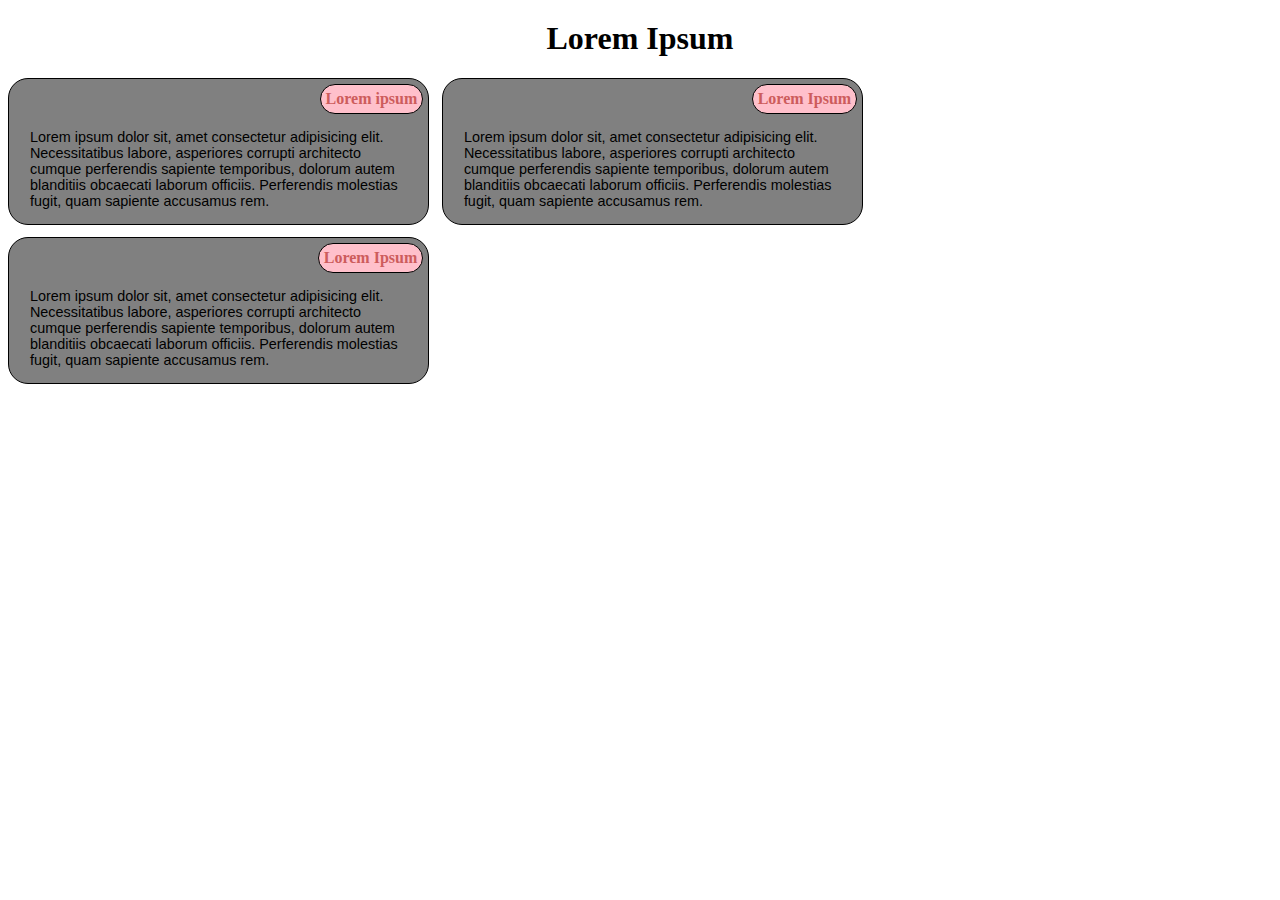
<file: module2-solution/index.html>
<!DOCTYPE html>
<html lang="en">
    <head>
    <!--Module 2 Assignment Bruno Alliani Coursera-->
        <meta charset="UTF-8">
        <meta name="viewport" content="width=device-width, initial-scale=1.0">
        <link rel="stylesheet" href="css/styles.css">
        <title>Lorem Ipsum</title>
    </head>

    <body>
        <h1>Lorem Ipsum</h1>
        <div class="row">
            <section class="col-lg-4 col-md-6 col-sm-12 ">
                <h2 class="titleMenuBox">Lorem ipsum</h2>
                <p>Lorem ipsum dolor sit, amet consectetur adipisicing elit. Necessitatibus labore, asperiores 
                    corrupti architecto cumque perferendis sapiente temporibus, dolorum autem blanditiis obcaecati 
                    laborum officiis. Perferendis molestias fugit, quam sapiente accusamus rem.</p>
            </section>

            <section class="col-lg-4 col-md-6 col-sm-12 ">
                <h2 class="titleMenuBox">Lorem Ipsum</h2>
                <p>Lorem ipsum dolor sit, amet consectetur adipisicing elit. Necessitatibus labore, asperiores 
                    corrupti architecto cumque perferendis sapiente temporibus, dolorum autem blanditiis obcaecati 
                    laborum officiis. Perferendis molestias fugit, quam sapiente accusamus rem.</p>
            </section>
            <section class="col-lg-4 col-md-12 col-sm-12 ">
                <h2 class="titleMenuBox">Lorem Ipsum</h2>
                <p>Lorem ipsum dolor sit, amet consectetur adipisicing elit. Necessitatibus labore, asperiores 
                    corrupti architecto cumque perferendis sapiente temporibus, dolorum autem blanditiis obcaecati 
                    laborum officiis. Perferendis molestias fugit, quam sapiente accusamus rem.</p>
            </section>
        </div>






    </body>
</file>
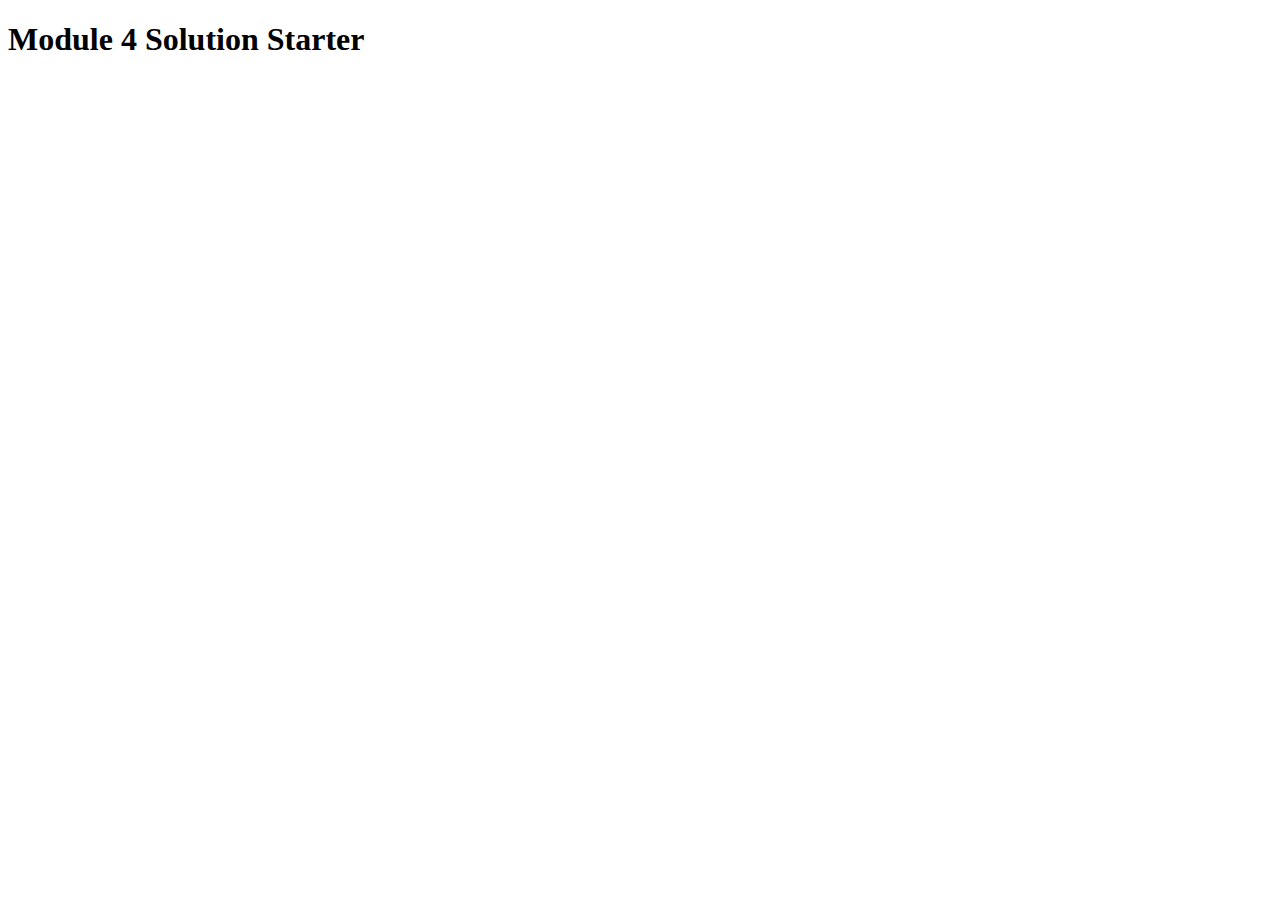
<file: module4-solution/index.html>
<!DOCTYPE html>
<html>
<head>
  <meta charset="utf-8">
  <title>Module 4 Solution Starter</title>
  <script>
    var names = []; // DO NOT REMOVE
  </script>
  <script src="SpeakHello.js"></script>
  <script src="SpeakGoodBye.js"></script>
  <script src="script.js"></script>
</head>
<body>
  <h1>Module 4 Solution Starter</h1>
</body>
</html>
</file>
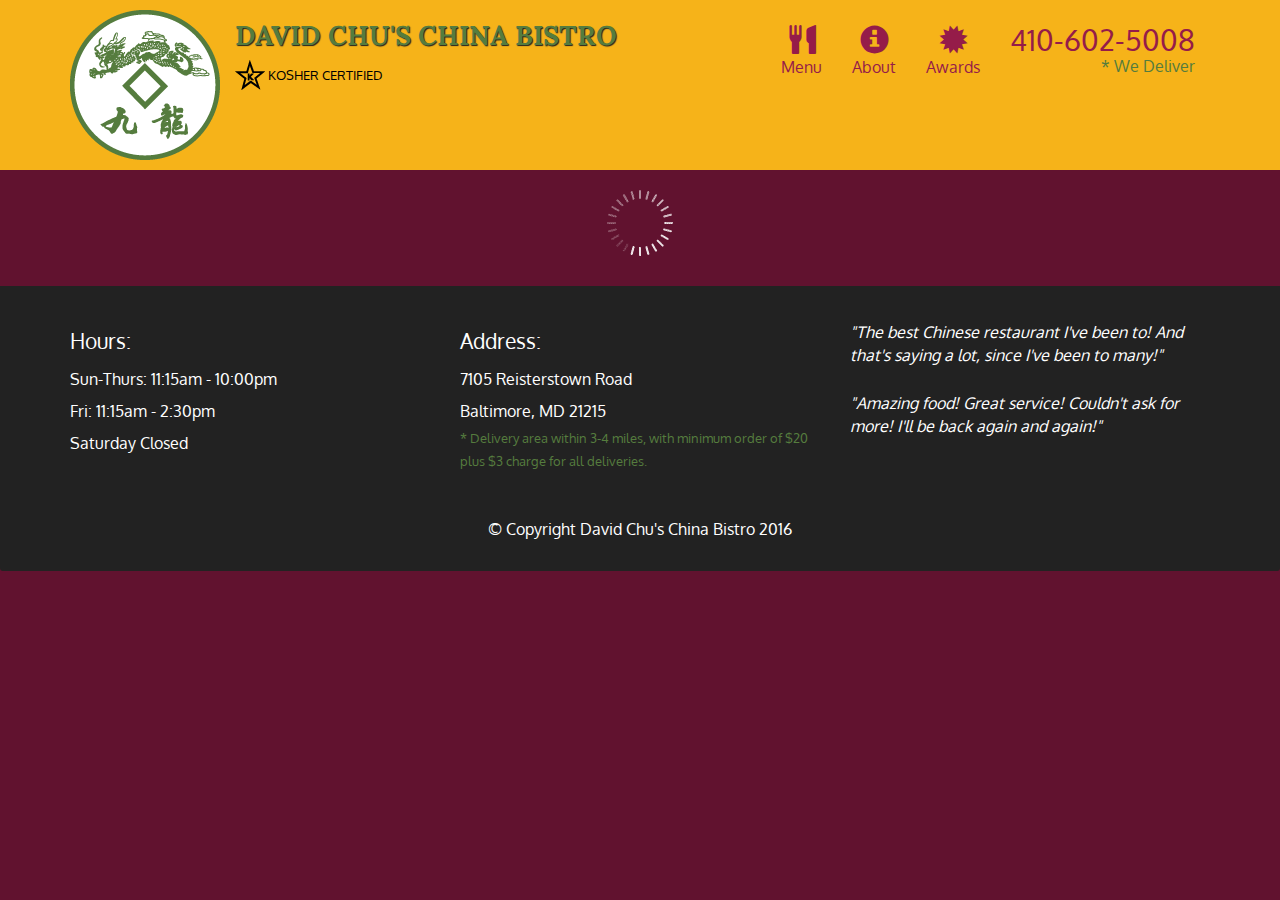
<file: module5-solution/index.html>
<!doctype html>
<html lang="en">
  <head>
    <meta charset="utf-8">
    <meta http-equiv="X-UA-Compatible" content="IE=edge">
    <meta name="viewport" content="width=device-width, initial-scale=1">
    <title>David Chu's China Bistro</title>
    <link rel="stylesheet" href="css/bootstrap.min.css">
    <link rel="stylesheet" href="css/styles.css">
    <link href='https://fonts.googleapis.com/css?family=Oxygen:400,300,700' rel='stylesheet' type='text/css'>
    <link href='https://fonts.googleapis.com/css?family=Lora' rel='stylesheet' type='text/css'>
  </head>
<body>
  <header>
    <nav id="header-nav" class="navbar navbar-default">
      <div class="container">
        <div class="navbar-header">
          <a href="index.html" class="pull-left visible-md visible-lg">
            <div id="logo-img" alt="Logo image"></div>
          </a>

          <div class="navbar-brand">
            <a href="index.html"><h1>David Chu's China Bistro</h1></a>
            <p>
              <img src="images/star-k-logo.png" alt="Kosher certification">
              <span>Kosher Certified</span>
            </p>
          </div>

          <button id="navbarToggle" type="button" class="navbar-toggle collapsed" data-toggle="collapse" data-target="#collapsable-nav" aria-expanded="false">
            <span class="sr-only">Toggle navigation</span>
            <span class="icon-bar"></span>
            <span class="icon-bar"></span>
            <span class="icon-bar"></span>
          </button>
        </div>
        
        <div id="collapsable-nav" class="collapse navbar-collapse">
           <ul id="nav-list" class="nav navbar-nav navbar-right">
            <li id="navHomeButton" class="visible-xs active">
              <a href="index.html">
                <span class="glyphicon glyphicon-home"></span> Home</a>
            </li>
            <li id="navMenuButton">
              <a href="#" onclick="$dc.loadMenuCategories();">
                <span class="glyphicon glyphicon-cutlery"></span><br class="hidden-xs"> Menu</a>
            </li>
            <li>
              <a href="#">
                <span class="glyphicon glyphicon-info-sign"></span><br class="hidden-xs"> About</a>
            </li>
            <li>
              <a href="#">
                <span class="glyphicon glyphicon-certificate"></span><br class="hidden-xs"> Awards</a>
            </li>
            <li id="phone" class="hidden-xs">
              <a href="tel:410-602-5008">
                <span>410-602-5008</span></a><div>* We Deliver</div>
            </li>
          </ul><!-- #nav-list -->
        </div><!-- .collapse .navbar-collapse -->
      </div><!-- .container -->
    </nav><!-- #header-nav -->
  </header>

  <div id="call-btn" class="visible-xs">
    <a class="btn" href="tel:410-602-5008">
    <span class="glyphicon glyphicon-earphone"></span>
    410-602-5008
    </a>
  </div>
  <div id="xs-deliver" class="text-center visible-xs">* We Deliver</div>

  <div id="main-content" class="container"></div>

  <footer class="panel-footer">
    <div class="container">
      <div class="row">
        <section id="hours" class="col-sm-4">
          <span>Hours:</span><br>
          Sun-Thurs: 11:15am - 10:00pm<br>
          Fri: 11:15am - 2:30pm<br>
          Saturday Closed
          <hr class="visible-xs">
        </section>
        <section id="address" class="col-sm-4">
          <span>Address:</span><br>
          7105 Reisterstown Road<br>
          Baltimore, MD 21215
          <p>* Delivery area within 3-4 miles, with minimum order of $20 plus $3 charge for all deliveries.</p>
          <hr class="visible-xs">
        </section>
        <section id="testimonials" class="col-sm-4">
          <p>"The best Chinese restaurant I've been to! And that's saying a lot, since I've been to many!"</p>
          <p>"Amazing food! Great service! Couldn't ask for more! I'll be back again and again!"</p>
        </section>
      </div>
      <div class="text-center">&copy; Copyright David Chu's China Bistro 2016</div>
    </div>
  </footer>

  <!-- jQuery (Bootstrap JS plugins depend on it) -->
  <script src="js/jquery-2.1.4.min.js"></script>
  <script src="js/bootstrap.min.js"></script>
  <script src="js/ajax-utils.js"></script>
  <script src="js/script.js"></script>
</body>
</html>
</file>
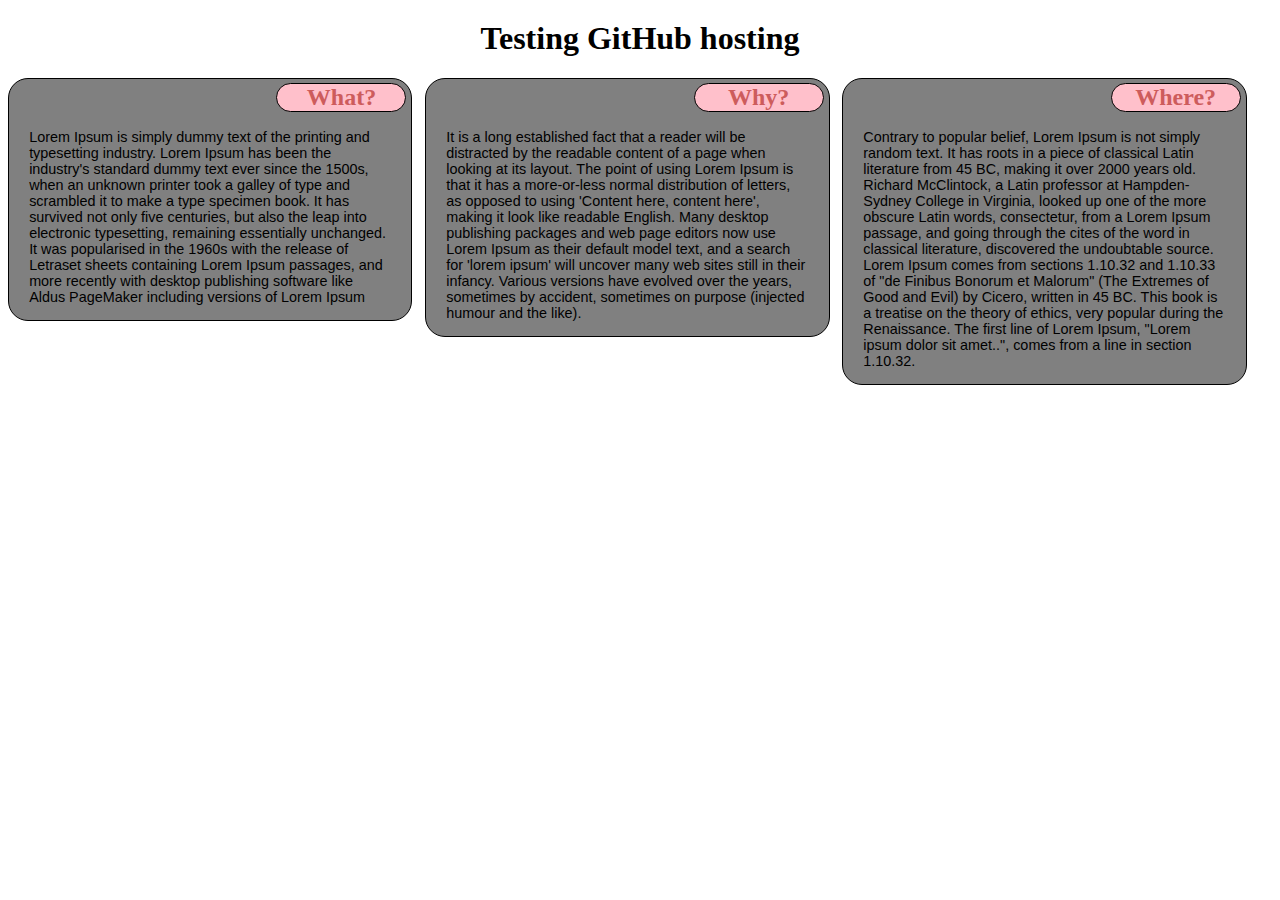
<file: site/index.html>
<!DOCTYPE html>
<html lang="en">
    <head>
        <meta charset="UTF-8">
        <meta name="viewport" content="width=device-width, initial-scale=1.0">
        <title>TESTING GitHub hosting</title>
    <style>

    *{
        box-sizing: border-box;
    }

    h1
    {
        margin-top: 20px;
        text-align: center;
    }

    p
    {
        width: 90%;
        margin-right: auto;
        margin-left: auto;
        font-family: Helvetica;
        color: black;
        font-size: 90%;
        margin-top: 50px;
        
    }


    .titleMenuBox
    {
        position: absolute;
        right: 5px;
        top: 0px;
        width: 130px;
        height: auto;
        margin-top: 1%;
        border: 1px solid black;
        border-radius: 20px;
        background-color: pink;
        text-align: center;
    }

    #Meat{
        color: indianred;
        text-align: center;
    }

    /* Simple Responsive Framework. */
    .row
    {
        width: 100%;
    }

    /********** desktop-class devices only **********/
    @media (min-width: 992px)
    {
        .col-lg-1, .col-lg-2, .col-lg-3, .col-lg-4, .col-lg-5, .col-lg-6, .col-lg-7,
        .col-lg-8, .col-lg-9, .col-lg-10, .col-lg-11, .col-lg-12
        {
            position: relative;
            float: left;
            border: 1px solid black;
            border-radius: 20px;
            background-color: gray;
            overflow: hidden;
            height: content;
            margin-right: 1%;
            margin-bottom: 1%;
            
        }
        .col-lg-1
        {
            width: 8.33%;
        }

        .col-lg-2
        {
            width: 16.66%;
        }

        .col-lg-3
        {
            width: 25%;
        }

        .col-lg-4
        {
            /* width: 33.33%; */
            width: 32%;
        }

        .col-lg-5
        {
            width: 41.66%;
        }

        .col-lg-6
        {
            width: 50%;
        }

        .col-lg-7
        {
            width: 58.33%;
        }

        .col-lg-8
        {
            width: 66.66%;
        }

        .col-lg-9
        {
            width: 74.99%;
        }

        .col-lg-10
        {
            width: 83.33%;
        }

        .col-lg-11
        {
            width: 91.66%;
        }

        .col-lg-12
        {
            width: 100%;
        }

    }

    /********** tablet-class devices only **********/
    @media (min-width: 768px) and (max-width: 991px)
    {
        .col-md-1, .col-md-2, .col-md-3, .col-md-4, .col-md-5, .col-md-6,
        .col-md-7, .col-md-8, .col-md-9, .col-md-10, .col-md-11, .col-md-12

        {
            position: relative;
            float: left;
            border: 1px solid black;
            border-radius: 20px;
            background-color: gray;
            overflow: hidden;
            height: content;
            margin-right: 1%;
            margin-bottom: 1%;
            }


        .col-md-1
        {
            width: 8.33%;
        }

        .col-md-2
        {
            width: 16.66%;
        }

        .col-md-3
        {
            width: 25%;
        }

        .col-md-4
        {
            width: 33.33%;
        }

        .col-md-5
        {
            width: 41.66%;
        }

        .col-md-6
        {
            /* width: 50%; */
            width: 49%;
        }

        .col-md-7
        {
            width: 58.33%;
        }

        .col-md-8
        {
            width: 66.66%;
        }

        .col-md-9
        {
            width: 74.99%;
        }

        .col-md-10
        {
            width: 83.33%;
        }

        .col-md-11
        {
            width: 91.66%;
        }

        .col-md-12
        {
            width: 100%;
        }
    }

    /********** mobile-class devices only **********/
    @media (max-width: 767px)
    {
        .col-sm-1, .col-sm-2, .col-sm-3, .col-sm-4, .col-sm-5, .col-sm-6,
        .col-sm-7, .col-sm-8, .col-sm-9, .col-sm-10, .col-sm-11, .col-sm-12

        {
            position: relative;
            float: left;
            border: 1px solid black;
            border-radius: 20px;
            background-color: gray;
            overflow: hidden;
            height: content;
            margin-right: 1%;
            margin-bottom: 1%;
        }

        .col-sm-1
        {
            width: 8.33%;
        }

        .col-sm-2
        {
            width: 16.66%;
        }

        .col-sm-3
        {
            width: 25%;
        }

        .col-sm-4
        {
            width: 33.33%;
        }

        .col-sm-5
        {
            width: 41.66%;
        }

        .col-sm-6
        {
            width: 50%;
        }

        .col-sm-7
        {
            width: 58.33%;
        }

        .col-sm-8
        {
            width: 66.66%;
        }

        .col-sm-9
        {
            width: 74.99%;
        }

        .col-sm-10
        {
            width: 83.33%;
        }

        .col-sm-11
        {
            width: 91.66%;
        }

        .col-sm-12
        {
            width: 100%;
        }
    }

    </style>
    </head>

    <body>
        <h1>Testing GitHub hosting</h1>
        <div class="row">
            <section class="col-lg-4 col-md-6 col-sm-12 ">
                <h2 class="titleMenuBox"  id= "Meat">What?</h2>
                <p>Lorem Ipsum is simply dummy text of the printing and typesetting industry. Lorem Ipsum has been the industry's 
                    standard dummy text ever since the 1500s, when an unknown printer took a galley of type and scrambled it to make a type specimen book. 
                    It has survived not only five centuries, but also the leap into electronic typesetting, remaining essentially unchanged. 
                    It was popularised in the 1960s with the release of Letraset sheets containing Lorem Ipsum passages, 
                    and more recently with desktop publishing software like Aldus PageMaker including versions of Lorem Ipsum</p>
            </section>

            <section class="col-lg-4 col-md-6 col-sm-12 ">
                <h2 class="titleMenuBox"  id= "Meat">Why?</h2>
                <p>It is a long established fact that a reader will be distracted by the readable content of a page when looking at its layout. 
                    The point of using Lorem Ipsum is that it has a more-or-less normal distribution of letters, as opposed to 
                    using 'Content here, content here', making it look like readable English. Many desktop publishing packages and web page editors
                    now use Lorem Ipsum as their default model text, and a search for 'lorem ipsum' will uncover many web sites still in their infancy. 
                    Various versions have evolved over the years, sometimes by accident, sometimes on purpose (injected humour and the like).</p>
            </section>
            <section class="col-lg-4 col-md-12 col-sm-12 ">
                <h2 class="titleMenuBox" id= "Meat">Where?</h2>
                <p>Contrary to popular belief, Lorem Ipsum is not simply random text. It has roots in a piece of classical Latin literature from 45 BC,
                    making it over 2000 years old. Richard McClintock, a Latin professor at Hampden-Sydney College in Virginia, looked up one of the more 
                    obscure Latin words, consectetur, from a Lorem Ipsum passage, and going through the cites of the word in 
                    classical literature, discovered the undoubtable source. 
                    Lorem Ipsum comes from sections 1.10.32 and 1.10.33 of "de Finibus Bonorum et Malorum" (The Extremes of Good and Evil) by Cicero, written in 45 BC. 
                    This book is a treatise on the theory of ethics, very popular during the Renaissance. The first line of Lorem Ipsum, "Lorem ipsum dolor sit amet..", 
                    comes from a line in section 1.10.32.
            </section>
        </div>






    </body>
</file>
<file: module2-solution/css/styles.css>
/*Module 2 Assignment Bruno Alliani Coursera*/
    
    
*{
    box-sizing: border-box;
}

h1
{
    margin-top: 20px;
    text-align: center;
}

p
{
    width: 90%;
    margin-right: auto;
    margin-left: auto;
    font-family: Helvetica;
    color: black;
    font-size: 90%;
    margin-top: 30px;
    
}

h2 {
    color: indianred;
    font-size: 1em;
}


.titleMenuBox
{
    position: absolute;
    right: 5px;
    top: 0px;
    width: auto;
    height: auto;
    margin-top: 1%;
    border: 1px solid black;
    border-radius: 20px;
    background-color: pink;
    text-align: center;
    padding: 5px;
}


/* Simple Responsive Framework. */
.row
{
    width: 100%;
}

/********** desktop-class devices only **********/
@media (min-width: 992px)
{
    .col-lg-1, .col-lg-2, .col-lg-3, .col-lg-4, .col-lg-5, .col-lg-6, .col-lg-7,
    .col-lg-8, .col-lg-9, .col-lg-10, .col-lg-11, .col-lg-12
    {
        position: relative;
        float: left;
        border: 1px solid black;
        border-radius: 20px;
        background-color: gray;
        overflow: hidden;
        height: content;
        padding-top: 20px;
        margin-right: 1%;
        margin-bottom: 1%;
        
    }
    .col-lg-1
    {
        width: 8.33%;
    }

    .col-lg-2
    {
        width: 16.66%;
    }

    .col-lg-3
    {
        width: 25%;
    }

    .col-lg-4
    {
        width: 33.33%;
    }

    .col-lg-5
    {
        width: 41.66%;
    }

    .col-lg-6
    {
        width: 50%;
    }

    .col-lg-7
    {
        width: 58.33%;
    }

    .col-lg-8
    {
        width: 66.66%;
    }

    .col-lg-9
    {
        width: 74.99%;
    }

    .col-lg-10
    {
        width: 83.33%;
    }

    .col-lg-11
    {
        width: 91.66%;
    }

    .col-lg-12
    {
        width: 100%;
    }

}

/********** tablet-class devices only **********/
@media (min-width: 768px) and (max-width: 991px)
{
    .col-md-1, .col-md-2, .col-md-3, .col-md-4, .col-md-5, .col-md-6,
    .col-md-7, .col-md-8, .col-md-9, .col-md-10, .col-md-11, .col-md-12

    {
        position: relative;
        float: left;
        border: 1px solid black;
        border-radius: 20px;
        background-color: gray;
        overflow: hidden;
        height: content;
        padding-top: 22px;
        margin-right: 1%;
        margin-bottom: 1%;
        }


    .col-md-1
    {
        width: 8.33%;
    }

    .col-md-2
    {
        width: 16.66%;
    }

    .col-md-3
    {
        width: 25%;
    }

    .col-md-4
    {
        width: 33.33%;
    }

    .col-md-5
    {
        width: 41.66%;
    }

    .col-md-6
    {
        width: 50%;
    }

    .col-md-7
    {
        width: 58.33%;
    }

    .col-md-8
    {
        width: 66.66%;
    }

    .col-md-9
    {
        width: 74.99%;
    }

    .col-md-10
    {
        width: 83.33%;
    }

    .col-md-11
    {
        width: 91.66%;
    }

    .col-md-12
    {
        width: 100%;
    }
}

/********** mobile-class devices only **********/
@media (max-width: 767px)
{
    .col-sm-1, .col-sm-2, .col-sm-3, .col-sm-4, .col-sm-5, .col-sm-6,
    .col-sm-7, .col-sm-8, .col-sm-9, .col-sm-10, .col-sm-11, .col-sm-12

    {
        position: relative;
        float: left;
        border: 1px solid black;
        border-radius: 20px;
        background-color: gray;
        overflow: hidden;
        height: content;
        padding-top: 20px;
        margin-right: 1%;
        margin-bottom: 1%;
    }

    .col-sm-1
    {
        width: 8.33%;
    }

    .col-sm-2
    {
        width: 16.66%;
    }

    .col-sm-3
    {
        width: 25%;
    }

    .col-sm-4
    {
        width: 33.33%;
    }

    .col-sm-5
    {
        width: 41.66%;
    }

    .col-sm-6
    {
        width: 50%;
    }

    .col-sm-7
    {
        width: 58.33%;
    }

    .col-sm-8
    {
        width: 66.66%;
    }

    .col-sm-9
    {
        width: 74.99%;
    }

    .col-sm-10
    {
        width: 83.33%;
    }

    .col-sm-11
    {
        width: 91.66%;
    }

    .col-sm-12
    {
        width: 100%;
    }
}
</file>
<file: module5-solution/css/styles.css>
body {
  font-size: 16px;
  color: #fff;
  background-color: #61122f;
  font-family: 'Oxygen', sans-serif;
}

/** HEADER **/
#header-nav {
  background-color: #f6b319;
  border-radius: 0;
  border: 0;
}

#logo-img {
  background: url('../images/restaurant-logo_large.png') no-repeat;
  width: 150px;
  height: 150px;
  margin: 10px 15px 10px 0;
}

.navbar-brand {
  padding-top: 25px;
}
.navbar-brand h1 { /* Restaurant name */
  font-family: 'Lora', serif;
  color: #557c3e;
  font-size: 1.5em;
  text-transform: uppercase;
  font-weight: bold;
  text-shadow: 1px 1px 1px #222;
  margin-top: 0;
  margin-bottom: 0;
  line-height: .75;
}
.navbar-brand a:hover, .navbar-brand a:focus {
  text-decoration: none;
}
.navbar-brand p { /* Kosher cert */
  color: #000;
  text-transform: uppercase;
  font-size: .7em;
  margin-top: 15px;
}
.navbar-brand p span { /* Star-K */
  vertical-align: middle;
}

#nav-list {
  margin-top: 10px;
}
#nav-list a {
  color: #951C49;
  text-align: center;
}
#nav-list a:hover {
  background: #E7E7E7;
}
#nav-list a span {
  font-size: 1.8em;
}

#phone {
  margin-top: 5px;
}
#phone a { /* Phone number */
  text-align: right;
  padding-bottom: 0;
}
#phone div { /* We Deliver */
  color: #557c3e;
  text-align: right;
  padding-right: 15px;
}

.navbar-header button.navbar-toggle, .navbar-header .icon-bar {
  border: 1px solid #61122f;
}
.navbar-header button.navbar-toggle {
  clear: both;
  margin-top: -30px;
}
/* END HEADER */

/* FOOTER */
.panel-footer {
  margin-top: 30px;
  padding-top: 35px;
  padding-bottom: 30px;
  background-color: #222;
  border-top: 0;
}
.panel-footer div.row {
  margin-bottom: 35px;
}
#hours, #address {
  line-height: 2;
}
#hours > span, #address > span {
  font-size: 1.3em;
}
#address p {
  color: #557c3e;
  font-size: .8em;
  line-height: 1.8;
}
#testimonials {
  font-style: italic;
}
#testimonials p:nth-child(2) {
  margin-top: 25px;
}
/* END FOOTER */



/* HOME PAGE */
.container .jumbotron {
  box-shadow: 0 0 50px #3F0C1F;
  border: 2px solid #3F0C1F;
}

#menu-tile, #specials-tile, #map-tile {
  height: 250px;
  width: 100%;
  margin-bottom: 15px;
  position: relative;
  border: 2px solid #3F0C1F;
  overflow: hidden;
}
#menu-tile:hover, #specials-tile:hover, #map-tile:hover {
  box-shadow: 0 1px 5px 1px #cccccc;
}
#menu-tile {
  background: url('../images/menu-tile.jpg') no-repeat;
  background-position: center;
}
#specials-tile {
  background: url('../images/specials-tile.jpg') no-repeat;
  background-position: center;
}
#menu-tile span, #specials-tile span, #map-tile span {
  position: absolute;
  bottom: 0;
  right: 0;
  width: 100%;
  text-align: center;
  font-size: 1.6em;
  text-transform: uppercase;
  background-color: #000;
  color: #fff;
  opacity: .8;
}
/* END HOME PAGE */

/* MENU CATEGORIES PAGE */
.category-tile { 
  position: relative;
  border: 2px solid #3F0C1F;
  overflow: hidden;
  width: 200px;
  height: 200px;
  margin: 0 auto 15px;
}
.category-tile span {
  position: absolute;
  bottom: 0;
  right: 0;
  width: 100%;
  text-align: center;
  font-size: 1.2em;
  text-transform: uppercase;
  background-color: #000;
  color: #fff;
  opacity: .8;
}
.category-tile:hover {
  box-shadow: 0 1px 5px 1px #cccccc;
}

#menu-categories-title + div {
  margin-bottom: 50px;
}
/* END MENU CATEGORIES PAGE */

/* SINGLE CATEGORY PAGE */
.menu-item-tile {
  margin-bottom: 25px;
}
.menu-item-tile hr {
  width: 80%;
}
.menu-item-tile .menu-item-price {
  font-size: 1.1em;
  text-align: right;
  margin-top: -15px;
  margin-right: -15px;
}
.menu-item-tile .menu-item-price span {
  font-size: .6em;
}
.menu-item-photo {
  position: relative;
  border: 2px solid #3F0C1F; 
  overflow: hidden;
  padding: 0;
  margin-right: -15px;
  margin-left: auto;
  margin-bottom: 20px;
  max-width: 250px;
}
.menu-item-photo div {
  position: absolute;
  bottom: 0;
  right: 0;
  width: 80px;
  background-color: #557c3e;
  text-align: center;
}
.menu-item-description {
  padding-right: 30px;
}
h3.menu-item-title {
  margin: 0 0 10px;
}
.menu-item-details {
  font-size: .9em;
  font-style: italic;
}
/* END SINGLE CATEGORY PAGE */


/********** Large devices only **********/
@media (min-width: 1200px) {
  .container .jumbotron {
    background: url('../images/jumbotron_1200.jpg') no-repeat;
    height: 675px;
  }
}

/********** Medium devices only **********/
@media (min-width: 992px) and (max-width: 1199px) {
  /* Header */
  #logo-img {
    background: url('../images/restaurant-logo_medium.png') no-repeat;
    width: 100px;
    height: 100px;
    margin: 5px 5px 5px 0;
  }
  /* End Header */

  /* Home Page */
  .container .jumbotron {
    background: url('../images/jumbotron_992.jpg') no-repeat;
    height: 558px;
  }
  /* End Home Page */
}

/********** Small devices only **********/
@media (min-width: 768px) and (max-width: 991px) {
  /* Home Page */
  .container .jumbotron {
    background: url('../images/jumbotron_768.jpg') no-repeat;
    height: 432px;
  }
  /* End Home Page */
}

/********** Extra small devices only **********/
@media (max-width: 767px) {
  /* Header */
  .navbar-brand {
    padding-top: 10px;
    height: 80px;
  }
  .navbar-brand h1 { /* Restaurant name */
    padding-top: 10px;
    font-size: 5vw; /* 1vw = 1% of viewport width */
  }
  .navbar-brand p { /* Kosher cert */
    font-size: .6em;
    margin-top: 12px;
  }
  .navbar-brand p img { /* Star-K */
    height: 20px;
  }

  #collapsable-nav a { /* Collapsed nav menu text */
    font-size: 1.2em;
  }
  #collapsable-nav a span { /* Collapsed nav menu glyph */
    font-size: 1em;
    margin-right: 5px;
  }

  #call-btn > a {
    font-size: 1.5em;
    display: block;
    margin: 0 20px;
    padding: 10px;
    border: 2px solid #fff;
    background-color: #f6b319;
    color: #951c49;
  }
  #xs-deliver {
    margin-top: 5px;
    font-size: .7em;
    letter-spacing: .1em;
    text-transform: uppercase;
  }
  /* End Header */

  /* Footer */
  .panel-footer section {
    margin-bottom: 30px;
    text-align: center;
  }
  .panel-footer section:nth-child(3) {
    margin-bottom: 0; /* margin already exists on the whole row */
  }
  .panel-footer section hr {
    width: 50%;
  }
  /* End Footer */

  /* Home Page */
  .container .jumbotron {
    margin-top: 30px;
    padding: 0;
  }
  #menu-tile, #specials-tile {
    width: 360px;
    margin: 0 auto 15px;
  }

  .menu-item-photo {
    margin-right: auto;
  }
  .menu-item-tile .menu-item-price {
    text-align: center;
  }
  .menu-item-description {
    text-align: center;;
  }
}


/********** Super extra small devices Only :-) (e.g., iPhone 4) **********/
@media (max-width: 479px) {
  /* Header */
  .navbar-brand h1 { /* Restaurant name */
    padding-top: 5px;
    font-size: 6vw;
  }
  /* End Header */
  
  /* Home page */
  #menu-tile, #specials-tile {
    width: 280px;
    margin: 0 auto 15px;
  }

  .col-xxs-12 {
    position: relative;
    min-height: 1px;
    padding-right: 15px;
    padding-left: 15px;
    float: left;
    width: 100%;
  }
}
</file>
